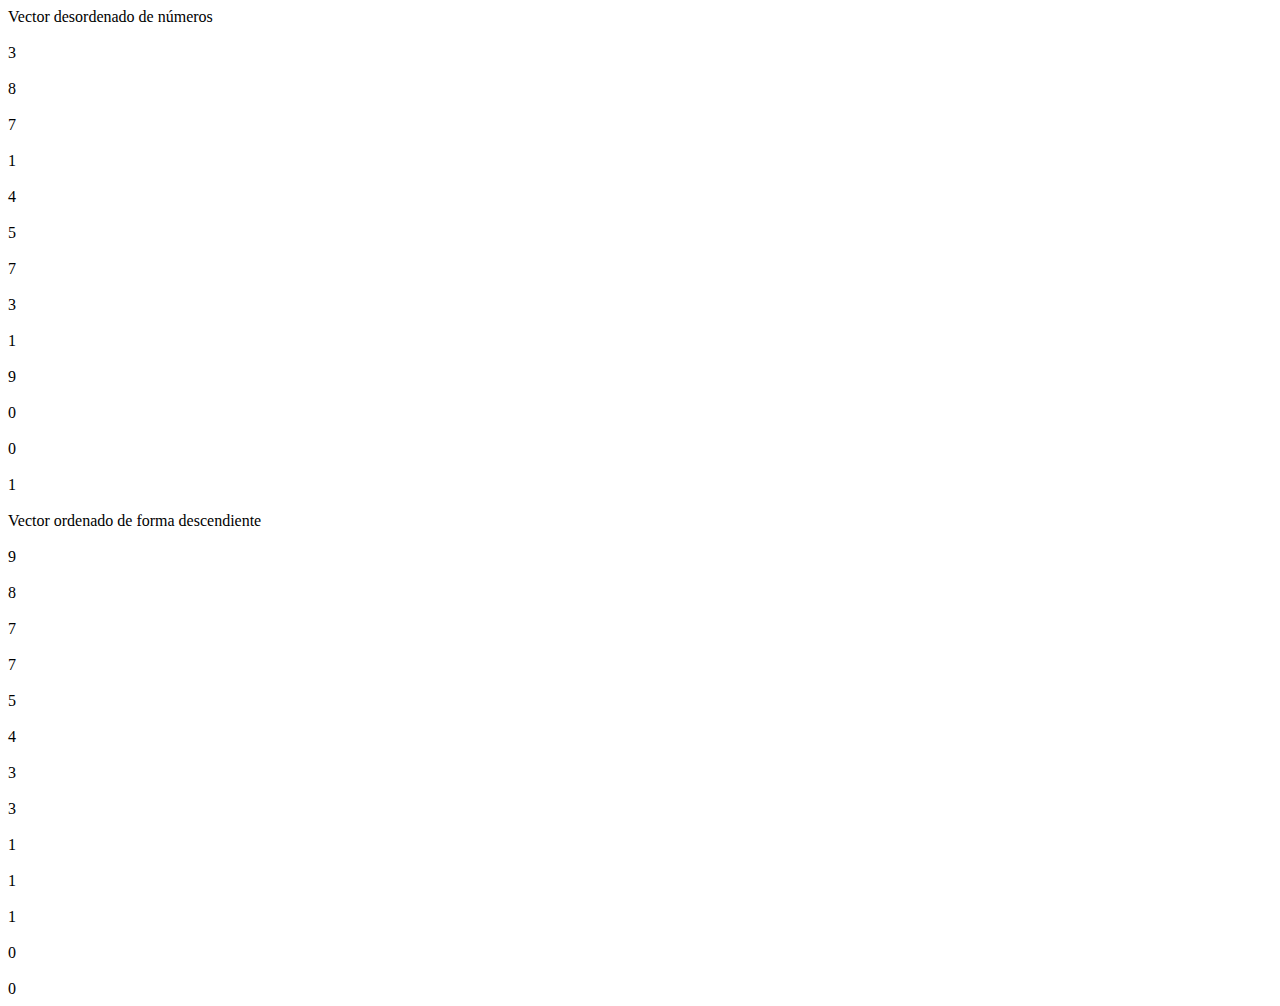
<file: Exercicios HTML, CSS y JS/Ej 12/index.html>
<!DOCTYPE html>
<html lang="en">
<head>
    <meta charset="UTF-8">
    <meta name="viewport" content="width=device-width, initial-scale=1.0">
    <title>Ej 12</title>
</head>
<body>
    <script>
        //Algoritmo que ordena un vector de números de forma descendiente 
        document.writeln('Vector desordenado de números<br/>'); // Mostramos, por consola, la lista desordenada

        function Burbuja() {
            
            var lista = [3, 8, 7, 1, 4, 5, 7, 3, 1, 9, 0, 0, 1];
            
            var n, i, k, aux;
            n = lista.length;

            for (i = 0; i < lista.length; i++) {
                document.write('<br />' + lista[i] + '<br />');
            }

            // Algoritmo de burbuja
            for (k = 1; k < n; k++) {
                for (i = 0; i < (n - k); i++) {
                    if (lista[i] < lista[i + 1]) {
                        aux = lista[i];
                        lista[i] = lista[i + 1];
                        lista[i + 1] = aux;
                    }
                }
            }

            document.write('<br />Vector ordenado de forma descendiente<br/>')
           
            for (let i = 0; i < lista.length; i++) {

                document.write('<br />' + lista[i] + '<br />');
                
            }
        }

        Burbuja();

    </script>
</body>

</html>
</file>
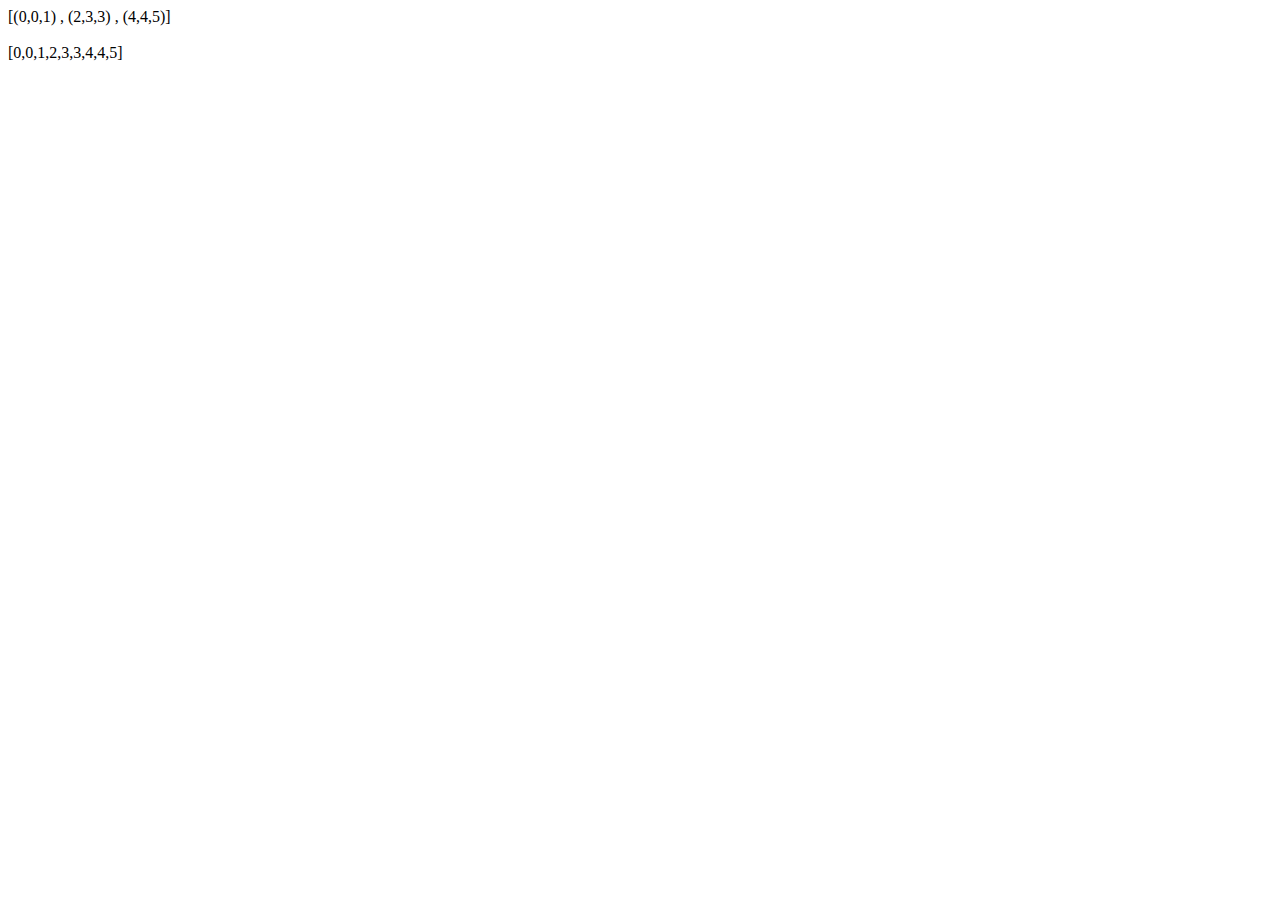
<file: Exercicios HTML, CSS y JS/Ej 13/index.html>
<!DOCTYPE html>
<html lang="en">

<head>
    <meta charset="UTF-8">
    <meta name="viewport" content="width=device-width, initial-scale=1.0">
    <title>Ej 13</title>
</head>

<body>
    <script>
        //Algoritmo que transforma un array multidimensional en un array unidireccional

        var arrToConvert = [[0, 0, 1], [2, 3, 3], [4, 4, 5]];
        var newArr = [];
        var i;
        var coma = ",";

        document.write('[');

        for (i = 0; i < arrToConvert.length; i++) {

            document.write('(' + arrToConvert[i] + ')');

            if (i != arrToConvert.length - 1) {
                document.write("\t" + coma + "\t");
            }

            newArr = newArr.concat(arrToConvert[i]);
        }

        document.write(']<br />');

        document.write('<br />[');

        for (i = 0; i < newArr.length; i++) {

            document.write(newArr[i]);

            if (i != newArr.length - 1) {
                document.write(coma);
            }
        }

        document.write(']<br />');
        
    </script>
</body>

</html>
</file>
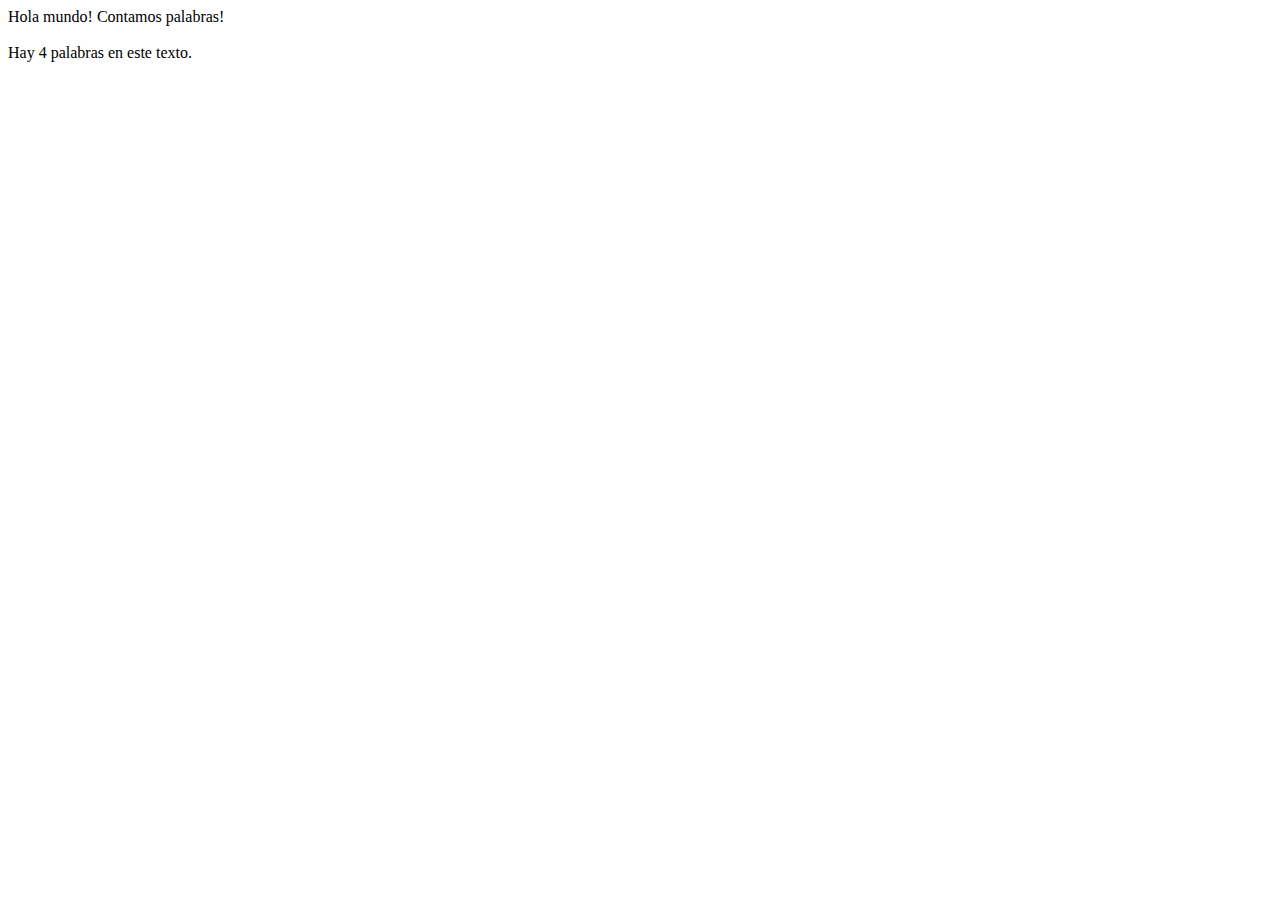
<file: Exercicios HTML, CSS y JS/Ej 14/index.html>
<!DOCTYPE html>
<html lang="en">

<head>
	<meta charset="UTF-8">
	<meta http-equiv="X-UA-Compatible" content="IE=edge">
	<meta name="viewport" content="width=device-width, initial-scale=1.0">
	<title>Ejercicio 14</title>
</head>

<body>
	<script>

		//Diseñar un algoritmo que cuente la cantidad de palabras que contiene una cadena de texto.
		function contar_palabras() {
			//Obtenemos el texto del campo
			var texto = "Hola mundo! Contamos palabras!";
			document.write(texto + '<br /><br />');
			//Reemplazamos los saltos de linea por espacios
			texto = texto.replace(/\r?\n/g, " ");
			//Reemplazamos los espacios seguidos por uno solo
			texto = texto.replace(/[ ]+/g, " ");
			//Quitamos los espacios del principio y del final
			texto = texto.replace(/^ /, "");
			texto = texto.replace(/ $/, "");
			//Troceamos el texto por los espacios
			var textoTroceado = texto.split(" ");
			//Contamos todos los trozos de cadenas que existen
			var numeroPalabras = textoTroceado.length;
			//Mostramos el número de palabras
			document.write("Hay\t" + numeroPalabras + "\tpalabras en este texto.");
		}

		//Llamamos a la función para que cuente las palabras
		contar_palabras();
	</script>
</body>

</html>
</file>
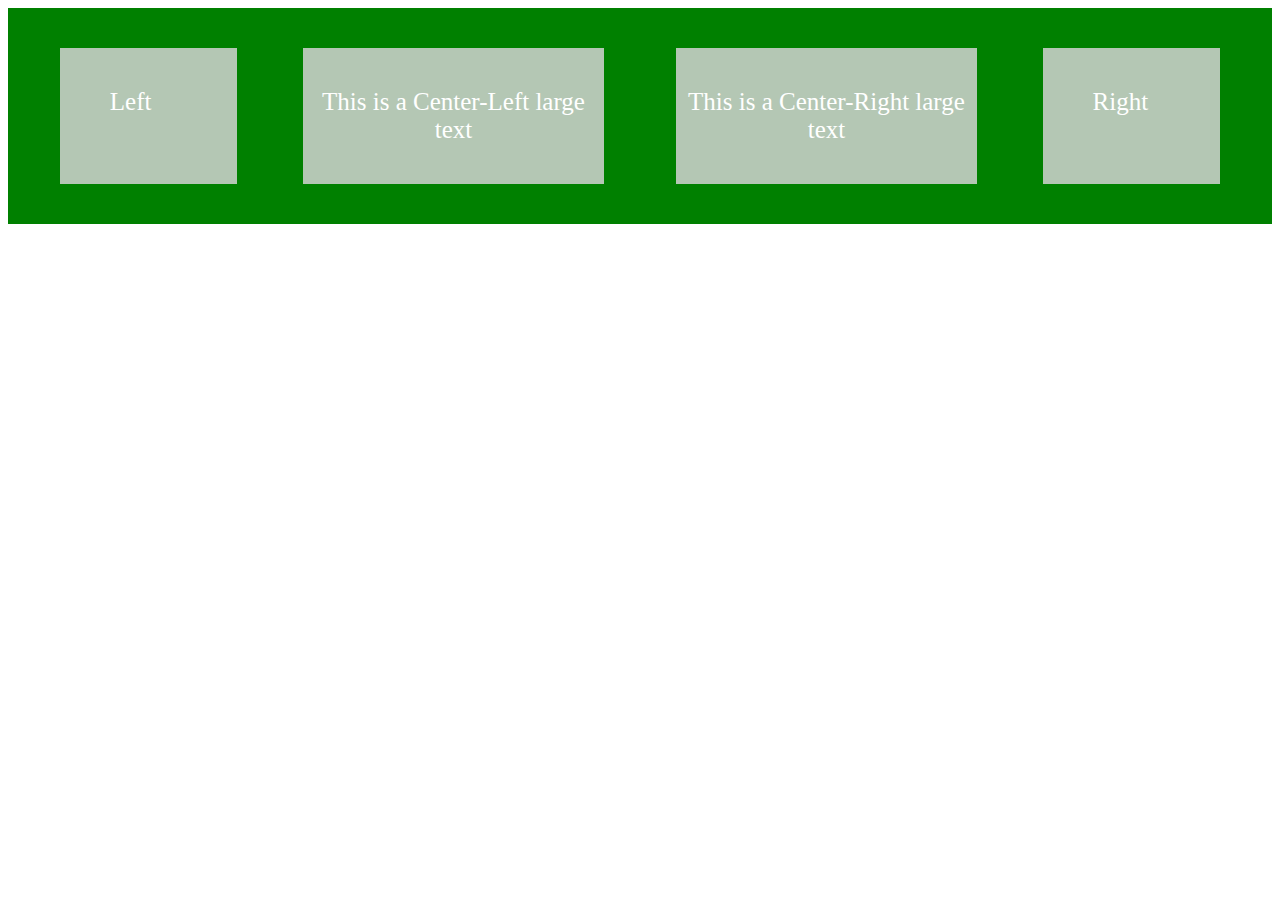
<file: Exercicios HTML, CSS y JS/Ej 15/index.html>
<!DOCTYPE html>
<html lang="en">
<head>
    <meta charset="UTF-8">
    <meta http-equiv="X-UA-Compatible" content="IE=edge">
    <meta name="viewport" content="width=device-width, initial-scale=1.0">
    <title>Ej 15</title>
    <link rel="stylesheet" href="styles.css">
</head>
<body>
    <div class="grid-container">
        <div class="item1">Left</div>
        <div class="item2">This is a Center-Left large text</div>
        <div class="item3">This is a Center-Right large text</div>
        <div class="item4">Right</div>        
    </div>
</body>
</html>
</file>
<file: Exercicios HTML, CSS y JS/Ej 15/styles.css>
.grid-container {
    display: grid;
    grid-template-columns: 20% 30% 30% 20%;
    background-color: green;
    padding: 40px;
  }
  
  .grid-container > div {
    
    background-color: rgba(211,211,211, 0.85);
    padding: 40px 0;
    font-size: 25px;
  }
  
  .item1{
    color: white;
    text-align: left;
    text-indent: 2em;
    margin-right: 20%;
    margin-left: 5%; 
    
  }
  .item2 {
    color: white;
    text-align: center;
    margin-right: 10%;
    margin-left: 5%;

  }
  
  .item3{
    color: white;
    text-align: center;
    margin-right: 5%;
    margin-left: 10%;
  
  }

  .item4{
    color: white;
    text-align: left;
    text-indent: 2em;
    margin-right: 5%;
    margin-left: 20%;
  }
</file>
